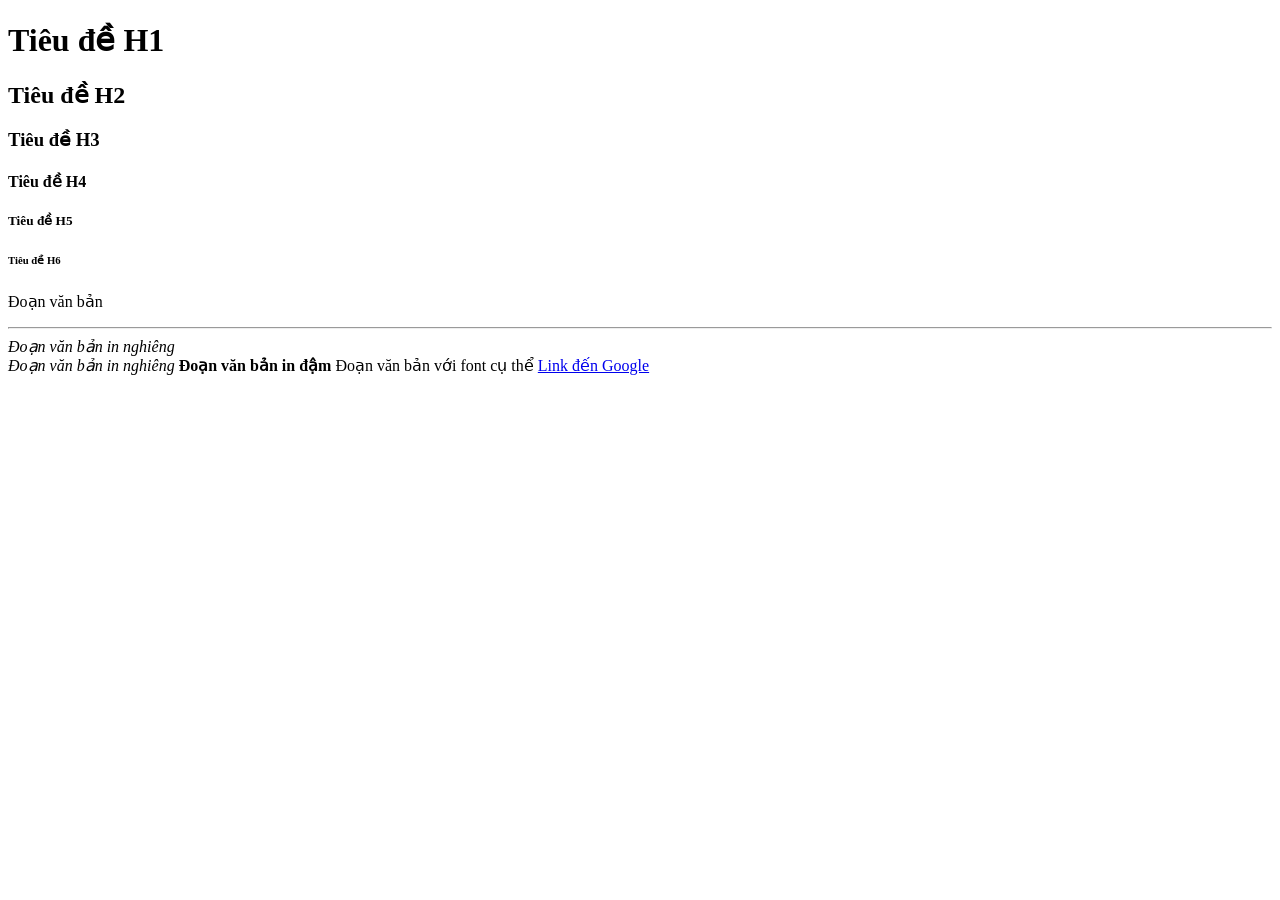
<file: src/samples/html_basic.html>
<!doctype html>
<html lang="en">
  <!-- Định nghĩa phạm vi của văn bản HTML -->
  <head>
    <!-- Định nghĩa các mô tả về trang HTML. Thông tin trong tag này không được hiển thị trên trang web -->
    <meta charset="UTF-8" />
    <meta name="viewport" content="width=device-width, initial-scale=1.0" />
    <title>Document</title>
    <!-- Tiêu đề trang web -->
  </head>
  <body
    style="
      background-image: url(&quot;https://d28clw9klscyzj.cloudfront.net/legacy/assets/2016-01-31/files/1045.jpg&quot;);
      background-repeat: no-repeat;
      background-size: cover;
    "
  >
    <!-- vùng thân của trang web -->
    <!-- CÁC TAG CƠ BẢN TRONG HTML -->
    <!-- Các thẻ định dạng khối văn bản -->
    <h1>Tiêu đề H1</h1>
    <h2>Tiêu đề H2</h2>
    <h3>Tiêu đề H3</h3>
    <h4>Tiêu đề H4</h4>
    <h5>Tiêu đề H5</h5>
    <h6>Tiêu đề H6</h6>

    <p>Đoạn văn bản</p>

    <!-- Đường kẻ ngang -->
    <hr />

    <em>Đoạn văn bản in nghiêng</em> <br />
    <!-- xuống dòng -->
    <i>Đoạn văn bản in nghiêng</i>
    <b>Đoạn văn bản in đậm</b>
    <font>Đoạn văn bản với font cụ thể</font>
    <a href="https://www.google.com">Link đến Google</a>
  </body>
</html>
</file>
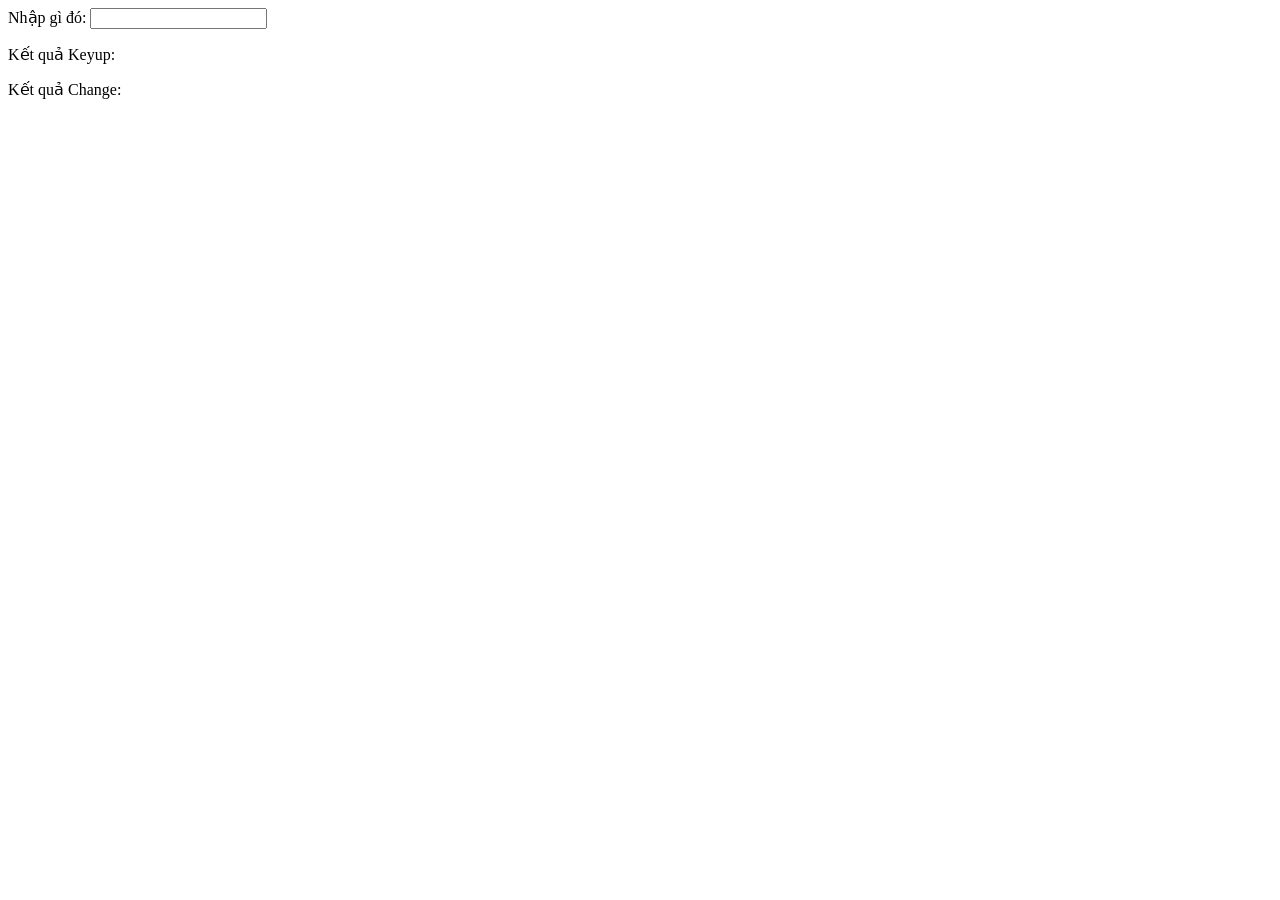
<file: src/samples/TUAN_5/check.html>
<!doctype html>
<html>
  <body>
    Nhập gì đó: <input type="text" id="myInput" />
    <p>Kết quả Keyup: <span id="txtKeyUp"></span></p>
    <p>Kết quả Change: <span id="txtChange"></span></p>

    <script>
      let inp = document.getElementById("myInput");

      // Keyup: Chữ hiện ra ngay lập tức khi vừa buông phím
      inp.onkeyup = function () {
        document.getElementById("txtKeyUp").innerHTML = inp.value;
      };

      // Change: Chỉ hiện khi bạn gõ xong và nhấn chuột ra chỗ khác
      inp.onchange = function () {
        document.getElementById("txtChange").innerHTML = inp.value;
      };

      // Ngăn chặn dán (Paste) vào ô này
      inp.onpaste = function () {
        alert("Vui lòng tự gõ, không được dán!");
        return false; // Lệnh này để ngăn hành động dán diễn ra
      };
    </script>
  </body>
</html>
</file>
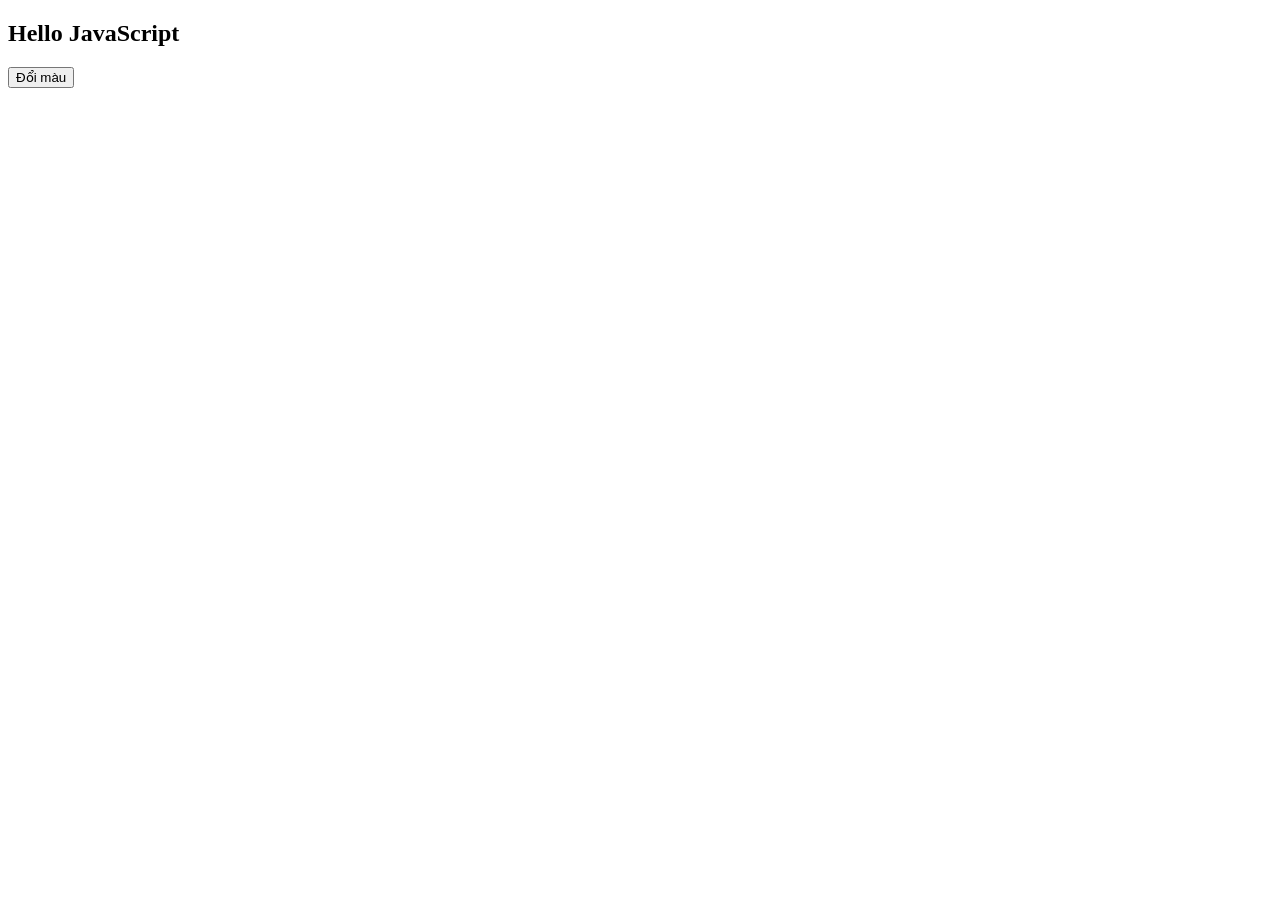
<file: src/samples/TUAN_5/thay_doi_mau_sac_phan_tu.html>
<!doctype html>
<html>
  <body>
    <h2 id="text">Hello JavaScript</h2>
    <button onclick="changeColor()">Đổi màu</button>

    <script>
      function changeColor() {
        document.getElementById("text").style.color = "red";
      }
    </script>
  </body>
</html>
</file>
